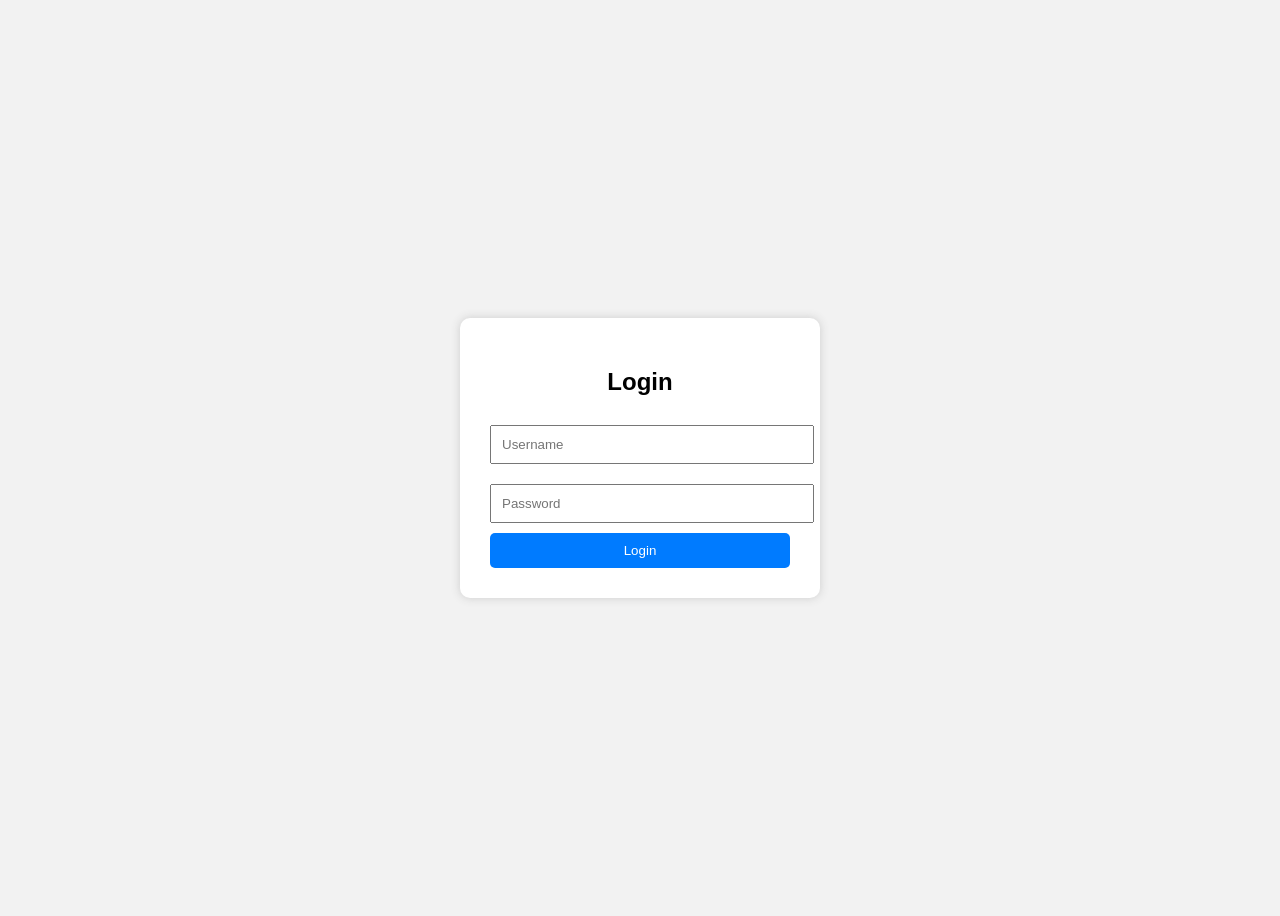
<file: index.html>
<!DOCTYPE html>
<html>
<head>
    <title>Login</title>
    <link rel="stylesheet" href="style.css">
</head>
<body>
    <div class="login-box">
        <h2>Login</h2>
        <input id="username" type="text" placeholder="Username">
        <input id="password" type="password" placeholder="Password">
        <button onclick="login()">Login</button>
    </div>

    <script src="script.js"></script>
</body>
</html>
</file>
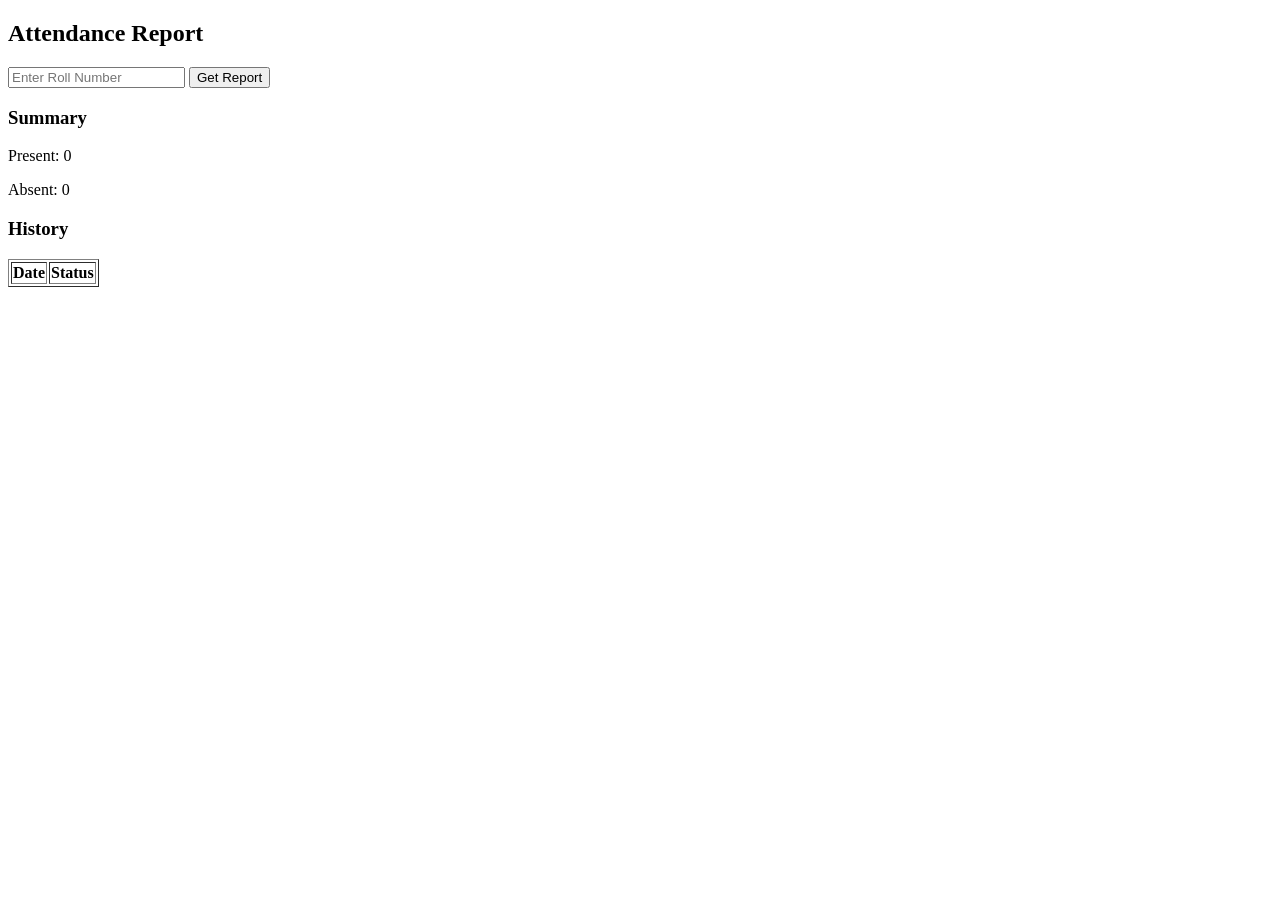
<file: attendance-report.html>
<!DOCTYPE html>
<html>
<head>
    <title>Attendance Report</title>
</head>

<body>

    <h2>Attendance Report</h2>

    <input id="rollInput" placeholder="Enter Roll Number">
    <button onclick="loadReport()">Get Report</button>

    <h3>Summary</h3>
    <p>Present: <span id="presentCount">0</span></p>
    <p>Absent: <span id="absentCount">0</span></p>

    <h3>History</h3>
    <table border="1">
        <thead>
            <tr>
                <th>Date</th>
                <th>Status</th>
            </tr>
        </thead>
        <tbody id="historyTable"></tbody>
    </table>

    <!-- ⭐ Add JavaScript here -->
    <script>
        function loadReport() {
            const roll = document.getElementById("rollInput").value;

            fetch(`https://attendance-backend-production-ea16.up.railway.app/attendance-report/${roll}`)
                .then(res => res.json())
                .then(data => {
                    // Update summary
                    document.getElementById("presentCount").innerText = data.present;
                    document.getElementById("absentCount").innerText = data.absent;

                    // Update history table
                    let historyHTML = "";
                    data.history.forEach(r => {
                        historyHTML += `
                            <tr>
                                <td>${r.date}</td>
                                <td>${r.status}</td>
                            </tr>
                        `;
                    });

                    document.getElementById("historyTable").innerHTML = historyHTML;
                });
        }
    </script>

</body>
</html>
</file>
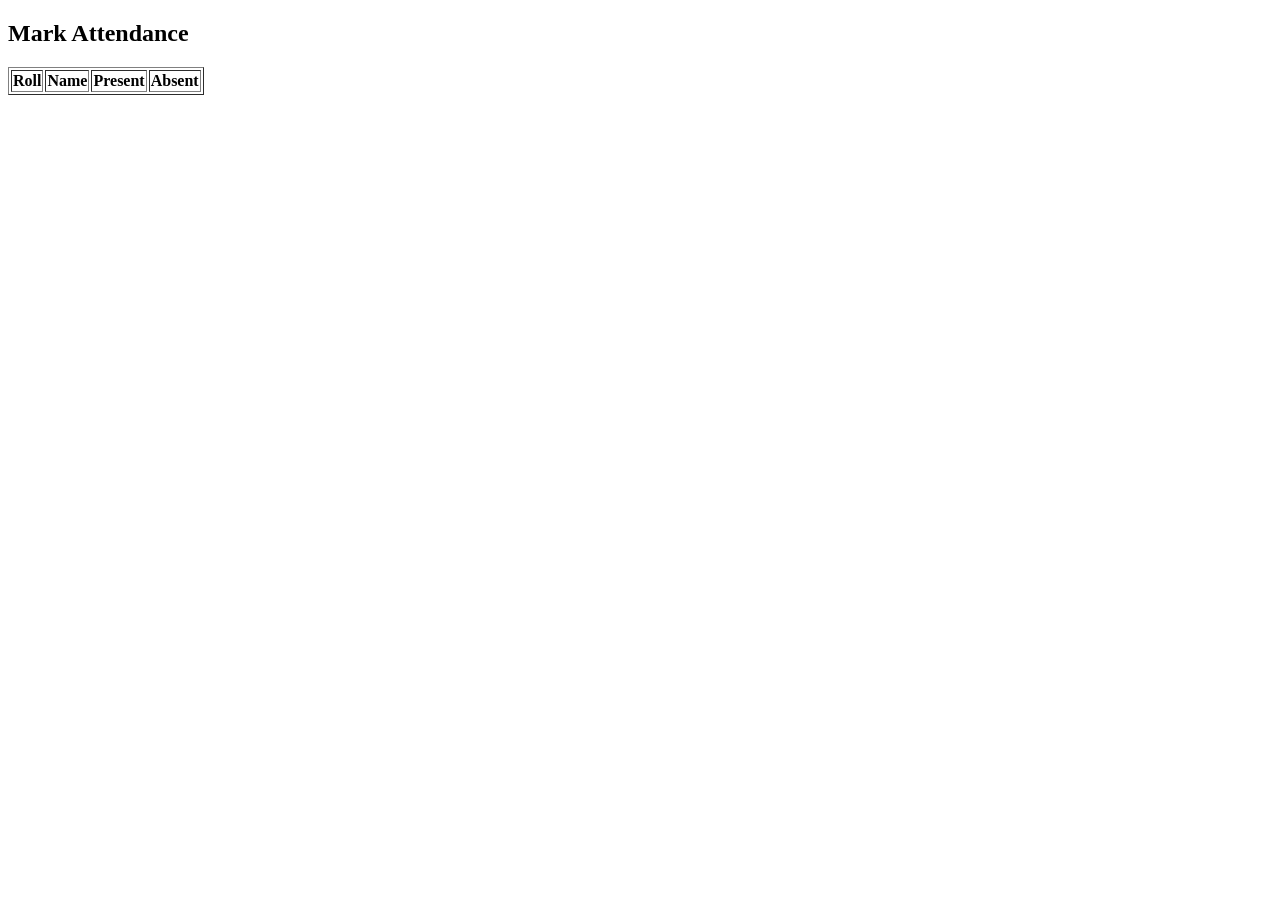
<file: attendance.html>
<!DOCTYPE html>
<html>
<head>
    <title>Attendance</title>
</head>

<body>

    <h2>Mark Attendance</h2>

    <table border="1">
        <thead>
            <tr>
                <th>Roll</th>
                <th>Name</th>
                <th>Present</th>
                <th>Absent</th>
            </tr>
        </thead>
        <tbody id="studentsTable"></tbody>
    </table>

    <!-- ⭐ Add JavaScript here -->
    <script>
        // Load students from backend
        fetch("https://attendance-backend-production-ea16.up.railway.app/attendance")
            .then(res => res.json())
            .then(data => {
                let html = "";
                data.forEach(s => {
                    html += `
                        <tr>
                            <td>${s.roll}</td>
                            <td>${s.name}</td>
                            <td><button onclick="markAttendance('${s.roll}', 'Present')">Present</button></td>
                            <td><button onclick="markAttendance('${s.roll}', 'Absent')">Absent</button></td>
                        </tr>
                    `;
                });
                document.getElementById("studentsTable").innerHTML = html;
            });

        // Save attendance to backend
        function markAttendance(roll, status) {
            const today = new Date().toISOString().split("T")[0];

            fetch("https://attendance-backend-production-ea16.up.railway.app/attendance"), {
                method: "POST",
                headers: { "Content-Type": "application/json" },
                body: JSON.stringify({
                    roll,
                    status,
                    date: today
                })
            })
            .then(res => res.json())
            .then(data => {
                alert("Attendance saved: " + status);
            });
        }
    </script>

</body>
</html>
</file>
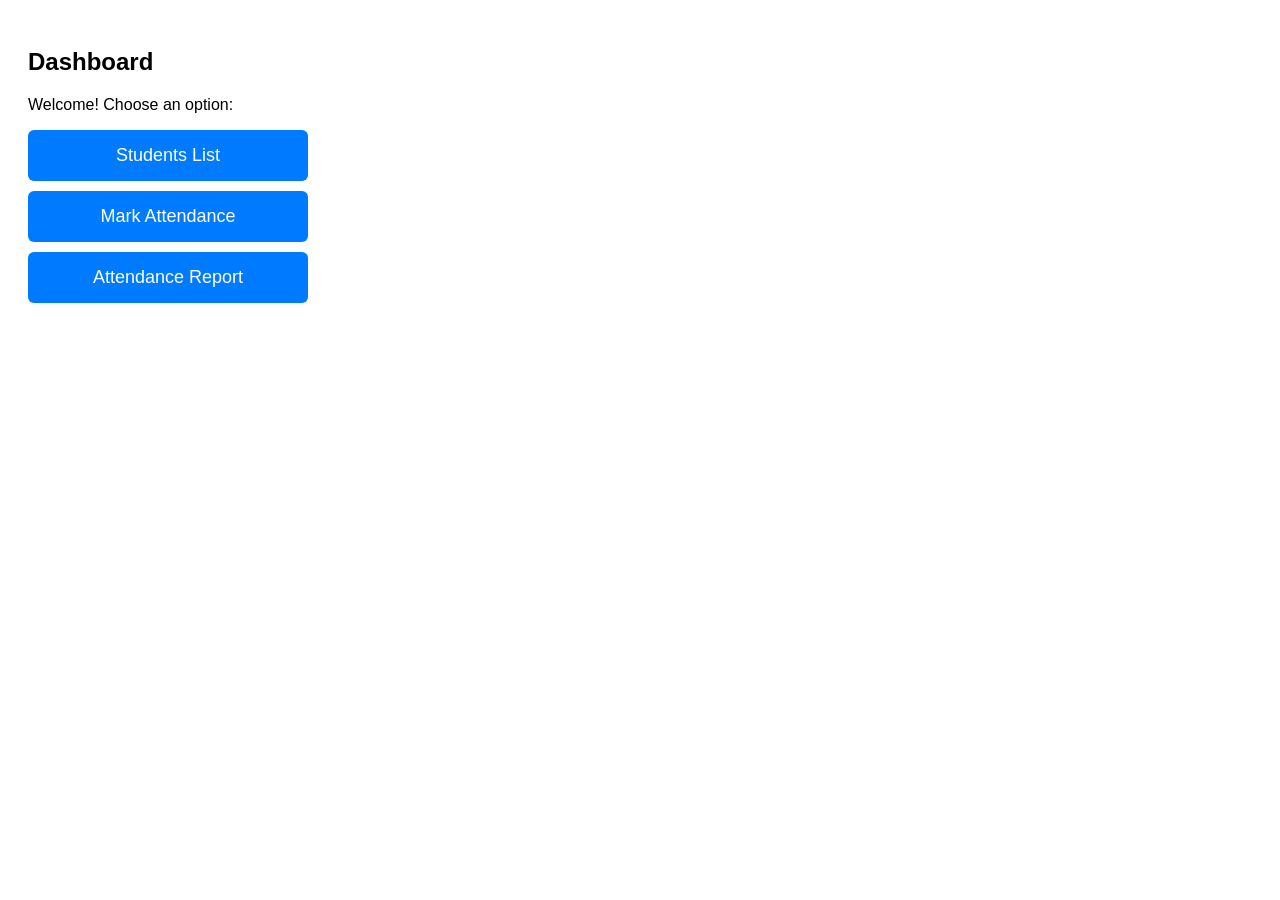
<file: dashboard.html>
<!DOCTYPE html>
<html>
<head>
    <title>Dashboard</title>
    <style>
        body {
            font-family: Arial;
            padding: 20px;
        }
        .btn {
            display: block;
            width: 250px;
            padding: 15px;
            margin: 10px 0;
            background: #007bff;
            color: white;
            text-align: center;
            text-decoration: none;
            border-radius: 6px;
            font-size: 18px;
        }
        .btn:hover {
            background: #0056b3;
        }
    </style>
</head>

<body>

    <h2>Dashboard</h2>
    <p>Welcome! Choose an option:</p>

    <a class="btn" href="students.html">Students List</a>
    <a class="btn" href="attendance.html">Mark Attendance</a>
    <a class="btn" href="attendance-report.html">Attendance Report</a>

</body>
</html>
</file>
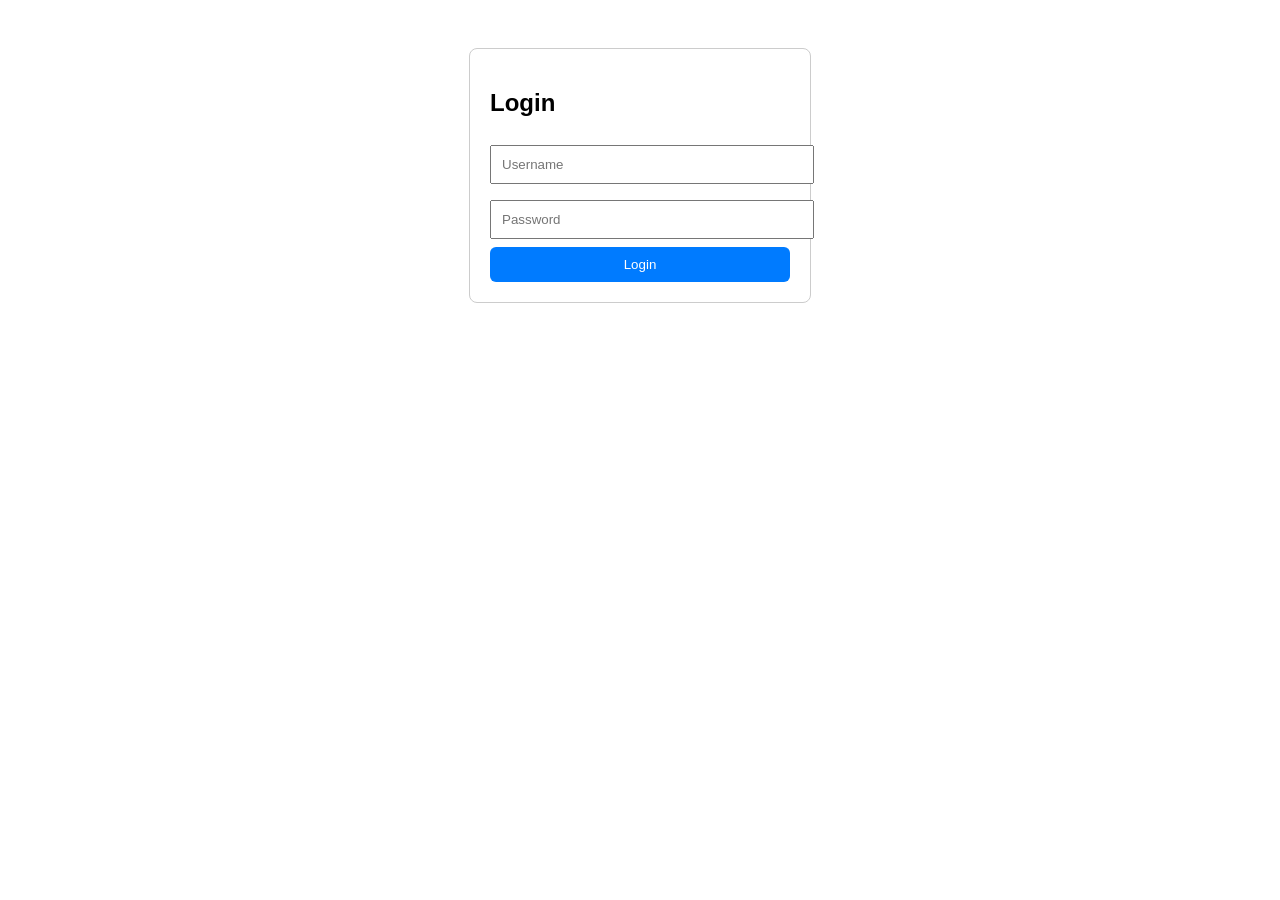
<file: login.html>
<!DOCTYPE html>
<html>
<head>
    <title>Login</title>
    <style>
        body { font-family: Arial; padding: 40px; }
        .box {
            width: 300px;
            margin: auto;
            padding: 20px;
            border: 1px solid #ccc;
            border-radius: 8px;
        }
        input {
            width: 100%;
            padding: 10px;
            margin: 8px 0;
        }
        button {
            width: 100%;
            padding: 10px;
            background: #007bff;
            color: white;
            border: none;
            border-radius: 6px;
        }
    </style>
</head>

<body>

<div class="box">
    <h2>Login</h2>

    <input id="username" placeholder="Username">
    <input id="password" type="password" placeholder="Password">

    <button onclick="loginUser()">Login</button>
</div>

<script>
function loginUser() {
    const username = document.getElementById("username").value;
    const password = document.getElementById("password").value;

    fetch("https://attendance-backend-production-ea16.up.railway.app/login", {
        method: "POST",
        headers: { "Content-Type": "application/json" },
        body: JSON.stringify({ username, password })
    })
    .then(res => res.json())
    .then(data => {
        if (data.success) {
            window.location.href = "dashboard.html";
        } else {
            alert("Invalid login");
        }
    });
}
</script>

</body>
</html>
</file>
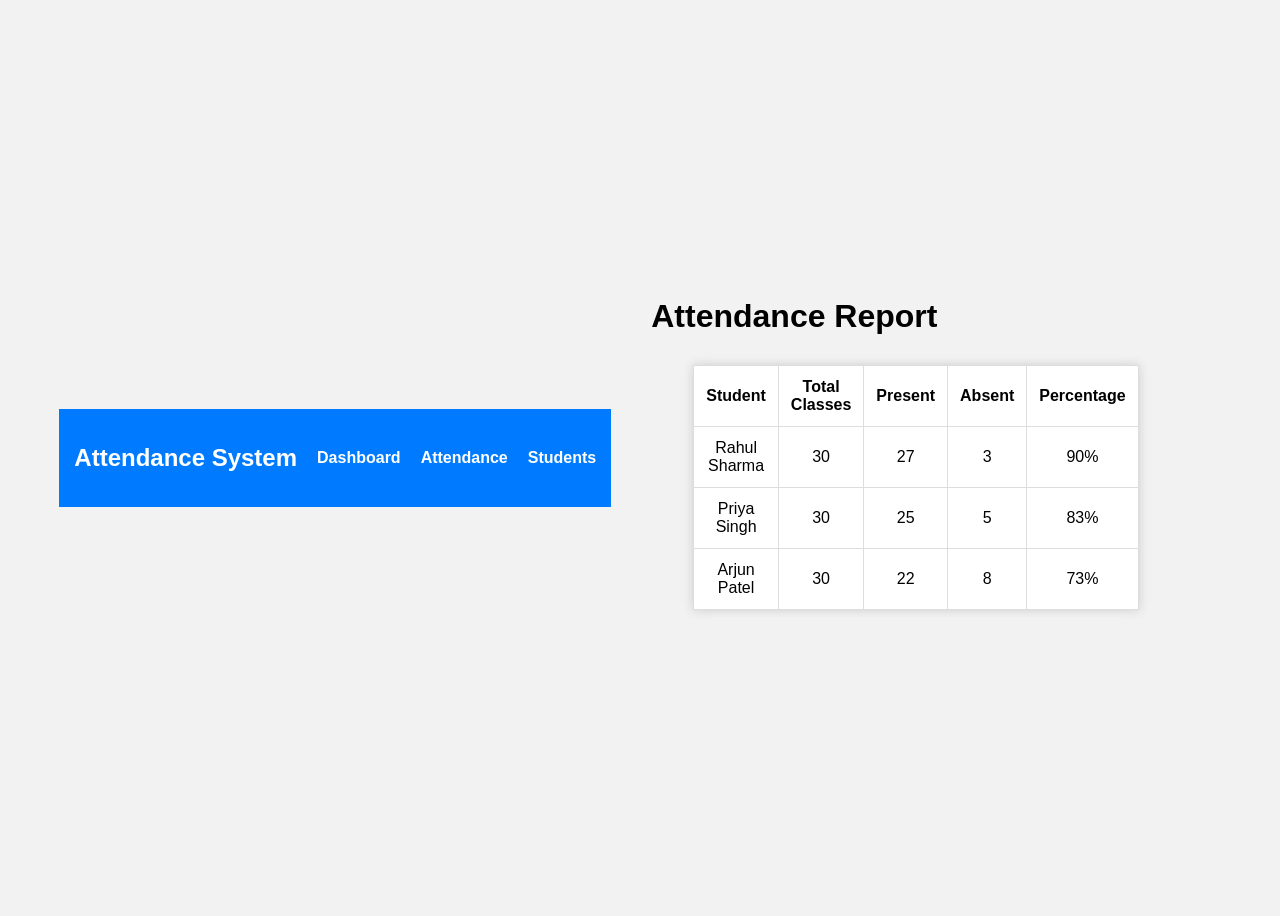
<file: report.html>
<!DOCTYPE html>
<html>
<head>
    <title>Attendance Report</title>
    <link rel="stylesheet" href="style.css">
</head>
<body>

    <div class="navbar">
        <h2>Attendance System</h2>
        <a href="dashboard.html">Dashboard</a>
        <a href="attendance.html">Attendance</a>
        <a href="students.html">Students</a>
    </div>

    <div class="container">
        <h1>Attendance Report</h1>

        <table class="table">
            <tr>
                <th>Student</th>
                <th>Total Classes</th>
                <th>Present</th>
                <th>Absent</th>
                <th>Percentage</th>
            </tr>

            <tr>
                <td>Rahul Sharma</td>
                <td>30</td>
                <td>27</td>
                <td>3</td>
                <td>90%</td>
            </tr>

            <tr>
                <td>Priya Singh</td>
                <td>30</td>
                <td>25</td>
                <td>5</td>
                <td>83%</td>
            </tr>

            <tr>
                <td>Arjun Patel</td>
                <td>30</td>
                <td>22</td>
                <td>8</td>
                <td>73%</td>
            </tr>
        </table>
    </div>

</body>
</html>
</file>
<file: style.css>
body {
    font-family: Arial;
    background: #f2f2f2;
    display: flex;
    justify-content: center;
    align-items: center;
    height: 100vh;
}

.login-box {
    background: white;
    padding: 30px;
    width: 300px;
    border-radius: 10px;
    box-shadow: 0 0 10px #ccc;
    text-align: center;
}

input {
    width: 100%;
    padding: 10px;
    margin: 10px 0;
}

button {
    width: 100%;
    padding: 10px;
    background: #007bff;
    color: white;
    border: none;
    border-radius: 5px;
}


.navbar {
    background: #007bff;
    padding: 15px;
    color: white;
    display: flex;
    justify-content: space-between;
    align-items: center;
}

.navbar a {
    color: white;
    margin-left: 20px;
    text-decoration: none;
    font-weight: bold;
}

.container {
    padding: 40px;
}

.cards {
    display: flex;
    justify-content: space-around;
    margin-top: 40px;
}

.card {
    background: white;
    padding: 30px;
    width: 250px;
    border-radius: 10px;
    box-shadow: 0 0 10px #ccc;
    text-align: center;
}

.table {
    width: 80%;
    margin: 30px auto;
    border-collapse: collapse;
    background: white;
    box-shadow: 0 0 10px #ccc;
}

.table th, .table td {
    padding: 12px;
    border: 1px solid #ddd;
    text-align: center;
}

.present-btn {
    padding: 8px 15px;
    background: #28a745;
    color: white;
    border: none;
    border-radius: 5px;
}

.absent-btn {
    padding: 8px 15px;
    background: #dc3545;
    color: white;
    border: none;
    border-radius: 5px;
}
</file>
